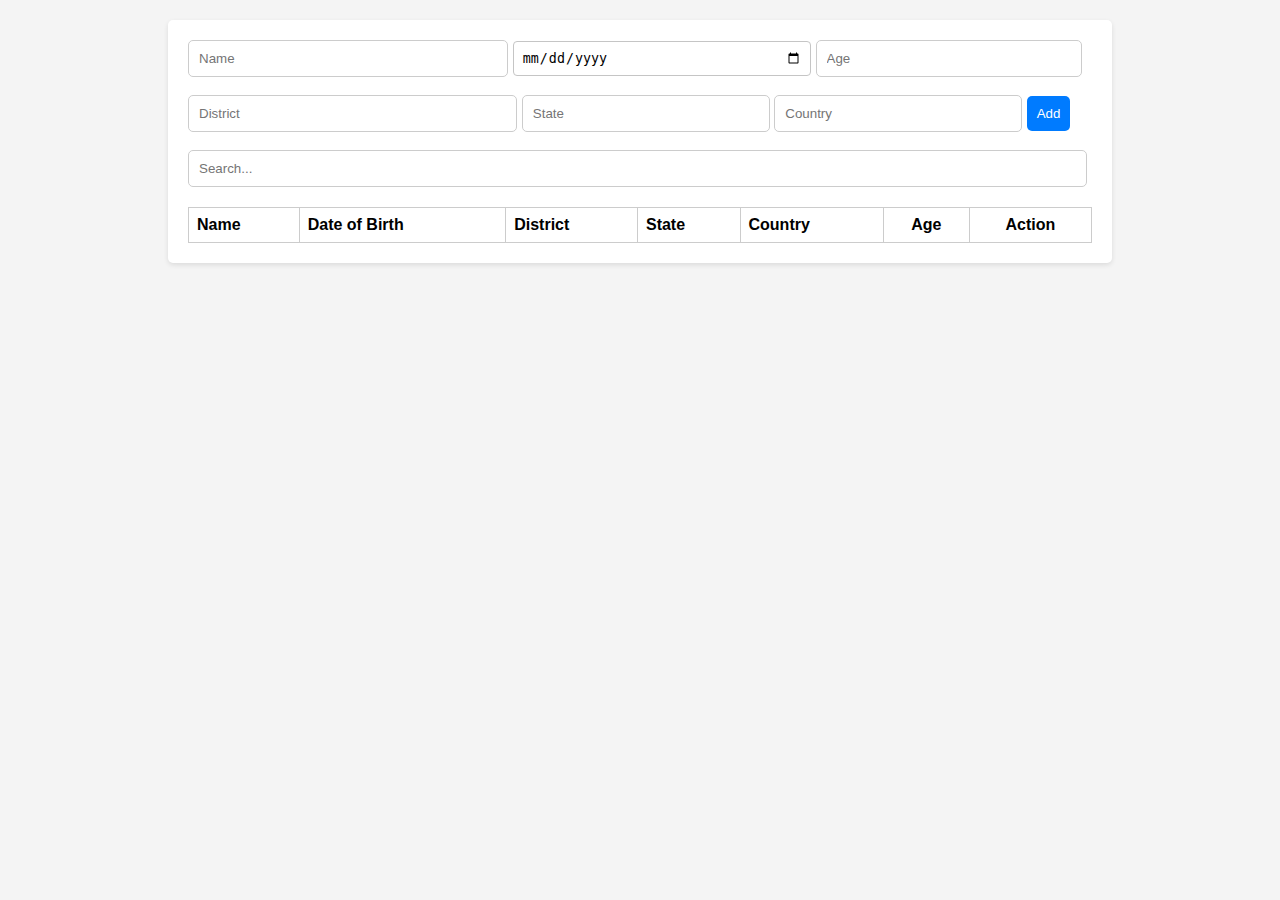
<file: index.html>
<!DOCTYPE html>
<html lang="en">
<head>
    <meta charset="UTF-8">
    <meta name="viewport" content="width=device-width, initial-scale=1.0">
    <title>Data Entry Form</title>
    <link rel="stylesheet" href="styles.css">
    <script src="https://code.jquery.com/jquery-3.6.0.min.js"></script>

    <link rel="stylesheet" href="https://cdnjs.cloudflare.com/ajax/libs/font-awesome/6.4.2/css/all.min.css" integrity="sha512-z3gLpd7yknf1YoNbCzqRKc4qyor8gaKU1qmn+CShxbuBusANI9QpRohGBreCFkKxLhei6S9CQXFEbbKuqLg0DA==" crossorigin="anonymous" referrerpolicy="no-referrer" />
</head>
<body>
    <div class="container">
        <form id="dataForm">
            <input type="text" id="name" placeholder="Name" style="width: 33%;" required>
            <input type="date" id="dateOfBirth" placeholder="Date of Birth" style="border-radius: 4px;border: 1px solid #c5c5c5;" required>
            <input type="number" id="age" placeholder="Age" style="width: 27%;" required>
            <br/>
            <br/>
            <input type="text" id="district" placeholder="District" required style="width: 34%;">
            <div id="districtDropdown" style="display: none;"></div>
            <input type="text" id="state" placeholder="State" required style="width: 25%;">
            <input type="text" id="country" placeholder="Country" required style="width: 25%;">
            <button type="submit">Add</button>
        </form>
        <br/>
        <br/>
        <!-- Add the search bar here -->
        <input type="text" id="searchBar" placeholder="Search..." style="width: 97%;">
        
        <table id="dataTable">
            <thead>
                <tr>
                    <th>Name</th>
                    <th>Date of Birth</th>
                    <th>District</th>
                    <th>State</th>
                    <th>Country</th>
                    <th style="text-align: center;">Age</th>
                    <th style="text-align: center;">Action</th>
                </tr>
            </thead>
            <tbody> 
            </tbody>
        </table>
    </div>
    <script src="script.js"></script>
</body>
</html>
</file>
<file: styles.css>
body {
    font-family: Arial, sans-serif;
    margin: 0;
    padding: 0;
    background-color: #f4f4f4;
}

.container {
    max-width: 904px;
    margin: 20px auto;
    padding: 20px;
    background-color: #ffffff;
    border-radius: 5px;
    box-shadow: 0 2px 5px rgba(0, 0, 0, 0.1);
}

form {
    display: contents;
    gap: 10px;
    height: 40px;
}

input[type="text"],
input[type="number"],
button {
    padding: 10px;
    border: 1px solid #ccc;
    border-radius: 5px;
}

button {
    background-color: #007bff;
    color: #ffffff;
    border: none;
    cursor: pointer;
}

table {
    margin-top: 20px;
    width: 100%;
    border-collapse: collapse;
}

table th, table td {
    border: 1px solid #ccc;
    padding: 8px;
    text-align: left;
}
.action-buttons {
    text-align: center;
}
.delete-button {
    background-color: red;
    color: white;
}
.expanded-cell {
    width: 150px; 
}
.edit-name {
    width: 238px;
}
#dateOfBirth {
    width: 33%;
    padding: 8px;
    box-sizing: border-box;
}
</file>
